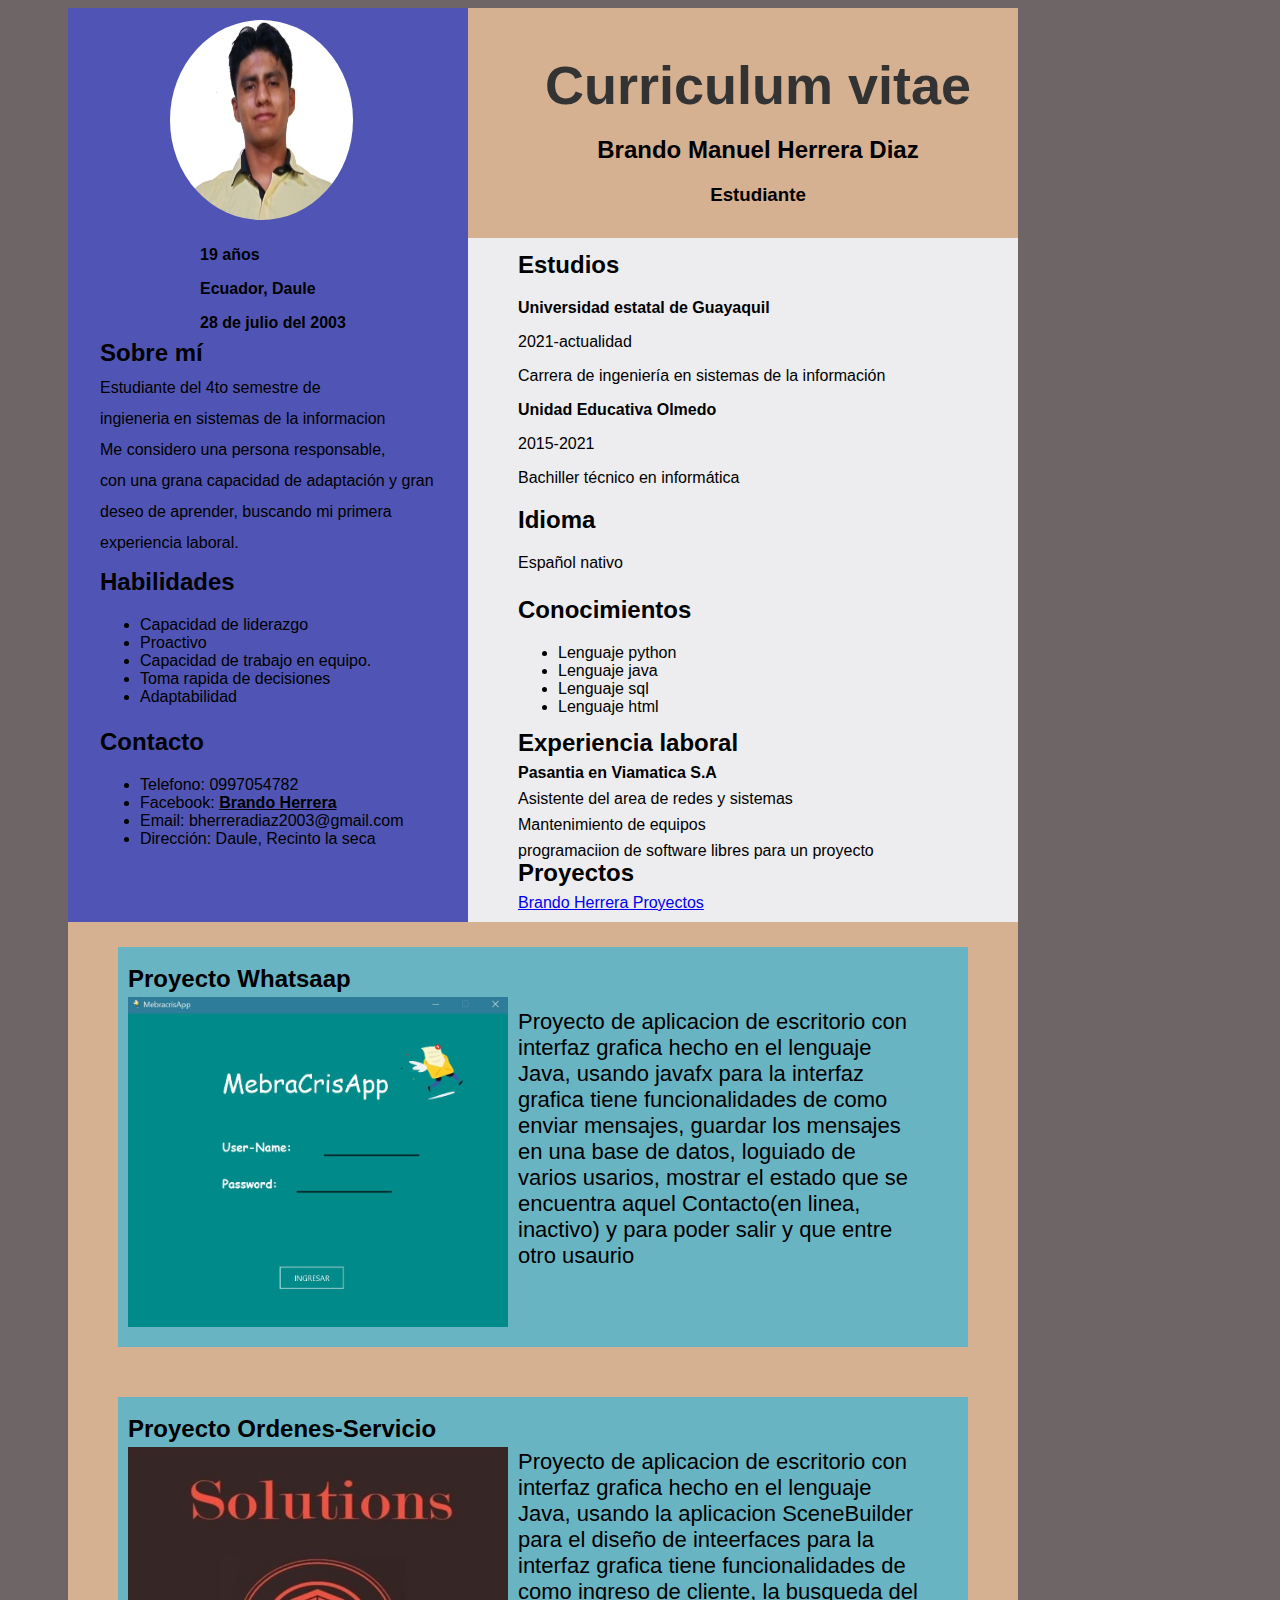
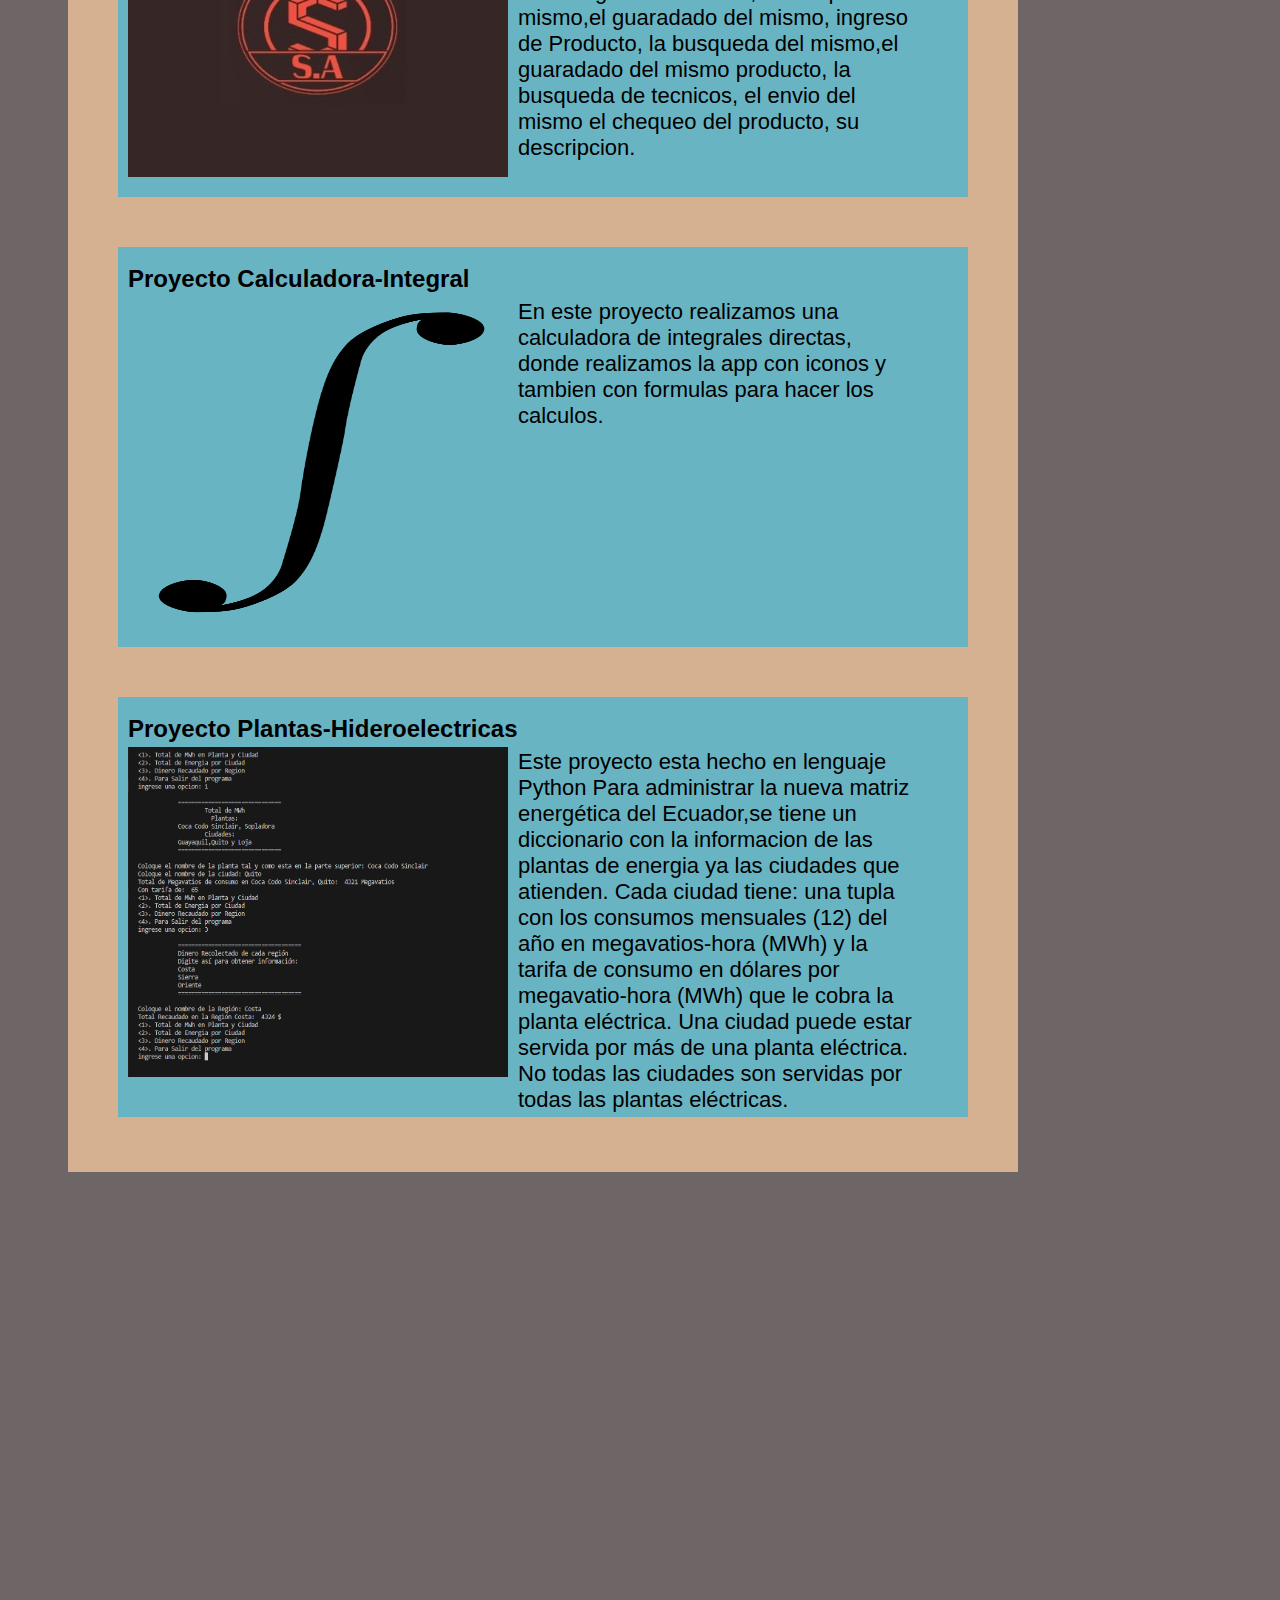
<file: CV/index.html>
<!DOCTYPE html>
<html lang="en">
<head>
    <meta charset="UTF-8">
    <meta http-equiv="X-UA-Compatible" content="IE=edge">
    <meta name="viewport" content="width=device-width, initial-scale=1.0">
    <title>Document</title>
    <link rel="stylesheet" href="estilosCV.css">

</head>
<body>
<div class="partesuperior">
    <div class="parrafo1">
        <h1> Curriculum vitae</h1>   
       <h2>  Brando Manuel Herrera Diaz </h2>
       <h3>  Estudiante</h3>
       </div>
</div>   
   
  
<div class="ladoderecho">
    <div class="parrafo2"> 
        <h2> <br> <strong>Estudios</strong></h2> 
        <strong>  Universidad estatal de Guayaquil</strong>
        <p>  2021-actualidad</p>
         <p>Carrera de ingeniería en sistemas de la información </p>
        <p> <strong>  Unidad Educativa Olmedo</strong> </p>
        <p> 2015-2021</p>
        <p>Bachiller técnico en informática<br/> </p>
    </div>    
    
    <div class="parrafo3">
        
            <h2> <br> <strong>Idioma </strong></h2>
            <p>
                Español nativo <br/>
            </p>
        </p>
        </div>    

    <div class="parrafo4">
            <p>
                <h2><br> <strong>Conocimientos </strong> </h2>
                <p>
                    <div class="lista1"> 
                        <ul> 
                        <li> Lenguaje python</li>
                        <li> Lenguaje java</li>
                        <li>Lenguaje sql </li>
                        <li>Lenguaje html <br/> </li>
                    
                        </ul>
                        
                    
                     </div>
                                    
         </div>    
         
    <div class="parrafo5">
        
    
            
                <h2><br><strong> Experiencia laboral</strong>  </h2>
                
                    
                    <p> <strong> Pasantia en Viamatica S.A</strong> </p>
                    <p> Asistente del area de redes y sistemas</p>  
                     <p>Mantenimiento de equipos  </p>
                    <p> programaciion de software libres para un proyecto<br/></p> 
                
            
        </div> 

    <div class="proyectos">
        <h2><br><strong> Proyectos </strong>  </h2>

        <p> <a href="https://github.com/28Brando07Herrera" target=“blank”> Brando Herrera Proyectos  </a>  </p>  

        </div> 

</div>    



<div class="ladoizquierdo">
</div class="imagenes">
<div> 
      <br><img src="Imagenes/CAPTU_YO.jpg" height="200px" class="imagen"alt="sdfgh">
    <p></div>


<div class="parrafo6">
    
            <p>19 años </p>
            <p>Ecuador, Daule </p>
            <p> 28 de julio del 2003<br/></p>
            
        </p>
    </p>
</div>
<div class="parrafo7"> 
<p>
    <h2><br><strong> Sobre mí</strong> </h2>
    <p>
        <p>Estudiante del 4to semestre de 
            <p>ingieneria en sistemas de la informacion </p>
        <p> Me considero una persona responsable,
            <p>con una grana capacidad de adaptación y gran </p>
        <p>deseo de aprender, buscando mi primera 
            <p>experiencia laboral.<br/> </p>
    </p>
</p>
    </div>

    <div class="parrafo8">
        <p>
            <h2> <br><strong>Habilidades</h2>
                 </strong>      
                 <div class="lista2">
                    <ul>
                        <li> Capacidad de liderazgo</li>
                        <li> Proactivo</li>
                        <li>Capacidad de trabajo en equipo. </li> 
                         <li>Toma rapida de decisiones </li>
                         <li>Adaptabilidad<br/> </li> 
                
                    </ul>         
                           
                </div>               
                
                
                </div>
                
 <div class="parrafo9">
                    
        <h2><br><strong> Contacto</strong> </h2>
                      
        <div class="lista3">
            <ul> 
                <li>Telefono: 0997054782 </li>
                <li>Facebook: <a href="https://www.facebook.com/profile.php?id=100043275051024" target=“blank” class="linkfacebook"> Brando Herrera  </a> </li>
                
                <li>Email: bherreradiaz2003@gmail.com </li>
                <li>Dirección: Daule, Recinto la seca </li>
          
            </ul>     
                   
        
        </div>     

        </div>
                
                           
    


</div>    

<div class="parteinferior">
    <div class="Cuadro-Whatsaap">

        <div class="proyecto1">
            <h2><br><strong> Proyecto Whatsaap</strong>  </h2>
        </div>      
            
            <div class="Whatsaap">
                <a href="https://github.com/28Brando07Herrera/Whatsaap" target=“blank” class="imagenwhatsaap">
                    <img src="Imagenes\Whatsaap.jpeg" alt="Descripción de la imagen">
                </a>
            </div>    


            <div class="descripcion-whatsaap">
            <p> 
                Proyecto de aplicacion de escritorio con interfaz grafica hecho en el lenguaje
                Java, usando javafx para la interfaz grafica tiene funcionalidades de como enviar 
                mensajes, guardar los mensajes en una base de datos, loguiado de varios usarios, mostrar
                el estado que se encuentra aquel Contacto(en linea, inactivo) y para poder salir y que entre
                 otro usaurio
            </p>
            </div>    
            
        

     </div>    
     
     

     <div class="cuadroSolutions">
            <div class="proyecto2">
                <h2><br><strong> Proyecto Ordenes-Servicio</strong>  </h2>

            </div>

            <div class="orden">
                <a href="https://github.com/28Brando07Herrera/Soluciones-S.A" target=“blank” class="imagenorden">
                    <img src="Imagenes\Solutions-S.A.jpeg" alt="Descripción de la imagen">
                </a>
            </div>

            <div class="descripcion-orden">
                <p> 
                    Proyecto de aplicacion de escritorio con interfaz grafica hecho en el lenguaje
                    Java, usando la aplicacion SceneBuilder para el diseño de inteerfaces para la interfaz grafica
                    tiene funcionalidades de como ingreso de cliente, la busqueda del mismo,el guaradado del mismo,
                    ingreso de Producto, la busqueda del mismo,el guaradado del mismo producto, la busqueda de tecnicos, el envio del mismo
                    el chequeo del producto, su descripcion.
                    
                </p>
            </div>



     </div>


     <div class="cuadroIntegral">
        <div class="proyecto3">
            <h2><br><strong> Proyecto Calculadora-Integral</strong>  </h2>
        
     </div>

     <div class="integral">
        <a href="https://github.com/28Brando07Herrera/Calculadora_integral/tree/main" target=“blank” class="imagenintegral">
            <img src="Imagenes\Integral.png" alt="Descripción de la imagen">
        </a>

     </div>

     <div class="descripcion-integral">
        <p>
            En este proyecto realizamos una calculadora de integrales directas, donde realizamos la app con iconos y tambien con formulas para hacer los calculos.
        </p>

     </div>
    </div>

    <div class="Cuadro-plantas">
        <div class="proyecto4">
            <h2><br><strong> Proyecto Plantas-Hideroelectricas</strong>  </h2>
        </div>
        <div class="planta">
            <a href="https://github.com/28Brando07Herrera/Proyecto-Plantas-Hidroelectricas" target=“blank” class="imagenplanta">
                <img src="Imagenes\planta.png" alt="Descripción de la imagen">
            </a>
    
      

        </div>
        <div class="descripcion-planta">
            <p>
                Este proyecto esta hecho en lenguaje Python Para administrar la nueva matriz energética del Ecuador,se tiene un diccionario 
                con la informacion de las plantas
                 de energia ya las ciudades que atienden. Cada ciudad tiene: una tupla con los consumos mensuales (12) del año en 
                 megavatios-hora (MWh) y la tarifa de consumo en dólares por megavatio-hora (MWh) que le cobra la planta eléctrica. 
                 Una ciudad puede estar servida por más de una planta eléctrica. No todas las ciudades son servidas por todas las plantas 
                 eléctricas.
            </p>
        </div>
    </div>

</div> 

</body>
</html>
</file>
<file: CV/estilosCV.css>
body {background:#6e6666;}



.ladoizquierdo
{
    width:400px;
    height:930px;
    background: #5055b5;
    position:relative;
    top:-950px;
    bottom:0;
    right:0;
    left:60px;
   
}
.parrafo6
{
    color: #000000;
    position:absolute;
    top:230px;
    bottom:100px;
    right:100px;
    left:200px;
    font-weight:bold;
    
}
.parrafo7
{
    color: #000000;
    position:absolute;
    top:310px;
    bottom:100px;
    right:100px;
    left:100px;
    line-height:15px;
}
.parrafo8
{
    color: #000000;
    position:absolute;
    top:520px;
    bottom:100px;
    right:100px;
    left:100px;
}
.parrafo9
{
    color: #000000;
    position:absolute;
    top:680px;
    bottom:100px;
    right:100px;
    left:100px;
}

.linkfacebook
{
    color: #000000;
    font-weight: bold;
}
.imagen
{
    position:absolute;
    top:20px;
    bottom:100px;
    right:100px;
    left:170px;
    border-radius: 50%;
}


.ladoderecho
{
    width:550px;
    height:700px;
    background: #ededef;
    position:relative;
    top:-20px;
    bottom:0;
    right:0;
    left:460px;
   
}
.parrafo2
{
    color: #000000;
    position:absolute;
    top:-35px;
    bottom:100px;
    right:100px;
    left:50px;
}
.parrafo3
{
    color: #000000;
    position:absolute;
    top:220px;
    bottom:100px;
    right:100px;
    left:50px;
}
.parrafo4
{
    color: #000000;
    position:absolute;
    top:310px;
    bottom:100px;
    right:100px;
    left:50px;
}
.parrafo5
{
    color: #000000;
    position:absolute;
    top:470px;
    bottom:100px;
    right:100px;
    left:50px;
    line-height:10px;


}
.proyectos
{
    color: #000000;
    position:absolute;
    top:600px;
    bottom:100px;
    right:100px;
    left:50px;
    line-height:10px;

}
 

h1
{
    font-size: 54px;
    text-align: center;
    margin-bottom: 0px;
    color: #333;
}

.partesuperior
{
    width:950px;
    height:250px;
    background: #d5b091;
    position:relative;
    top:-100;
    bottom:400;
    right:400;
    left:60px;
}

.parrafo1
{
    width:600px;
    height:200px;
    position:absolute;
    top:10px;
    bottom:300;
    right:400;
    left:390px;
    text-align:center;
}



.parteinferior
{
    width:950px;
    height:1850px;
    background: #d5b091;
    position:relative;
    top:-1000px;
    bottom:100;
    right:100;
    left:60px;
}

.Cuadro-Whatsaap
{
    width:850px;
    height:400px;
    background: #69b4c3;
    position:relative;
    top:25px;
    bottom:100;
    right:100;
    left:50px;
}

.proyecto1
{
    color: #000000;
    position:absolute;
    top:-30px;
    bottom:100px;
    right:100px;
    left:10px;
}

.descripcion-whatsaap
{
    width:400px;
    height:330px;
    color: #000000;
    position:absolute;
   
    font-size: 22px;
    top:40px;
    bottom:100px;
    right:100px;
    left:400px;
    text-align: left;
   

}

.imagenwhatsaap img
{
    width:380px;
    height:330px;
    position:absolute;
    

    top:50px;
    bottom:100px;
    right:100px;
    left:10px;

}

.cuadroSolutions
{
    width:850px;
    height:400px;
    background: #69b4c3;
    position:relative;
    top:75px;
    bottom:100;
    right:100;
    left:50px;
}

.proyecto2
{
    color: #000000;
    position:absolute;
    top:-30px;
    bottom:100px;
    right:100px;
    left:10px;
}

.descripcion-orden
{
    width:400px;
    height:330px;
    color: #000000;
    position:absolute;
   
    font-size: 22px;
    top:30px;
    bottom:100px;
    right:100px;
    left:400px;
    text-align: left;
   

}

.imagenorden img
{
    width:380px;
    height:330px;
    position:absolute;
    

    top:50px;
    bottom:100px;
    right:100px;
    left:10px;

}


.cuadroIntegral
{
    width:850px;
    height:400px;
    background: #69b4c3;
    position:relative;
    top:125px;
    bottom:100;
    right:100;
    left:50px; 
}
.proyecto3
{
    color: #000000;
    position:absolute;
    top:-30px;
    bottom:100px;
    right:100px;
    left:10px;
}

.descripcion-integral
{
    width:400px;
    height:330px;
    color: #000000;
    position:absolute;
   
    font-size: 22px;
    top:30px;
    bottom:100px;
    right:100px;
    left:400px;
    text-align: left;
   

}

.imagenintegral img
{
    width:380px;
    height:330px;
    position:absolute;
    

    top:50px;
    bottom:100px;
    right:100px;
    left:10px;

}

.Cuadro-plantas
{
    width:850px;
    height:420px;
    background: #69b4c3;
    position:relative;
    top:175px;
    bottom:100;
    right:100;
    left:50px; 
}

.proyecto4
{
    color: #000000;
    position:absolute;
    top:-30px;
    bottom:100px;
    right:100px;
    left:10px;
}

.descripcion-planta
{
    width:400px;
    height:330px;
    color: #000000;
    position:absolute;
   
    font-size: 22px;
    top:30px;
    bottom:100px;
    right:100px;
    left:400px;
    text-align: left;
   

}

.imagenplanta img
{
    width:380px;
    height:330px;
    position:absolute;
    

    top:50px;
    bottom:100px;
    right:100px;
    left:10px;

}

/*h2
{
    font-size: 34px;
}



h3
{
    font-size: 24px;
}*/

body {
    font-family: 'Arial';
   
    
  }
</file>
